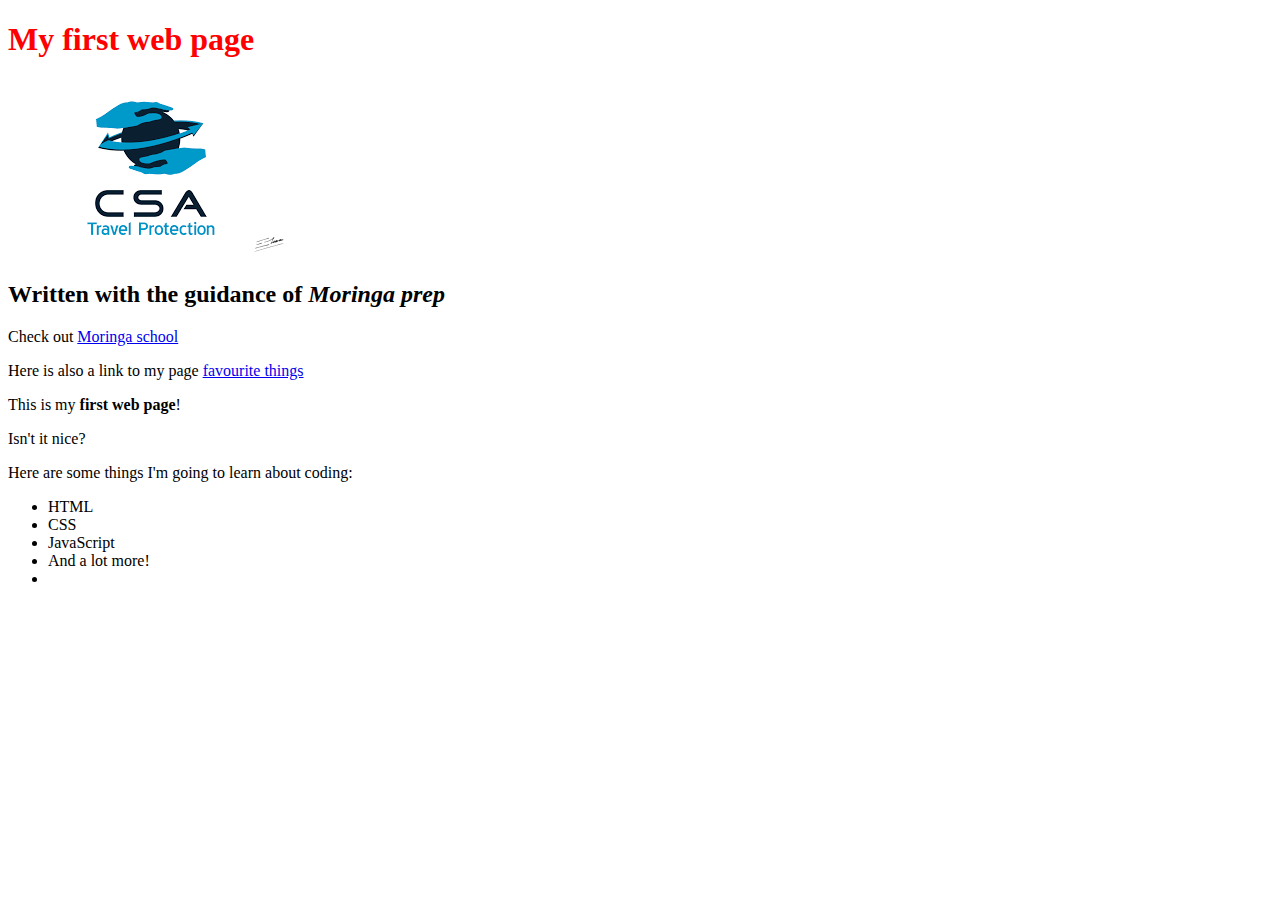
<file: my-first-webpage/index.html>
<!DOCTYPE html>
<html>
  <head>
    <link rel="stylesheet" href="CSS/styles.css" type="text/css">
    <h1><strong>My first web page</strong></h1>
      <img src="images.png"
  </head>

    <h2>Written with the guidance of <em>Moringa prep</em></h2>
  <body>

    <p>Check out <a href="https://www.moringaschool.com/">Moringa school</a></p>
    <p>Here is also a link to my page <a href="favourite-things.html">favourite things<a/></p>

    <p>This is my <strong>first web page</strong>!</p> <p>Isn't it nice?<p/>
    <p>Here are some things I'm going to learn about coding:</p>
    <ul>
      <li>HTML</li>
      <li>CSS</li>
      <li>JavaScript</li>
      <li>And a lot more!<li/>
    <ui/>
  <body/>
</html>
</file>
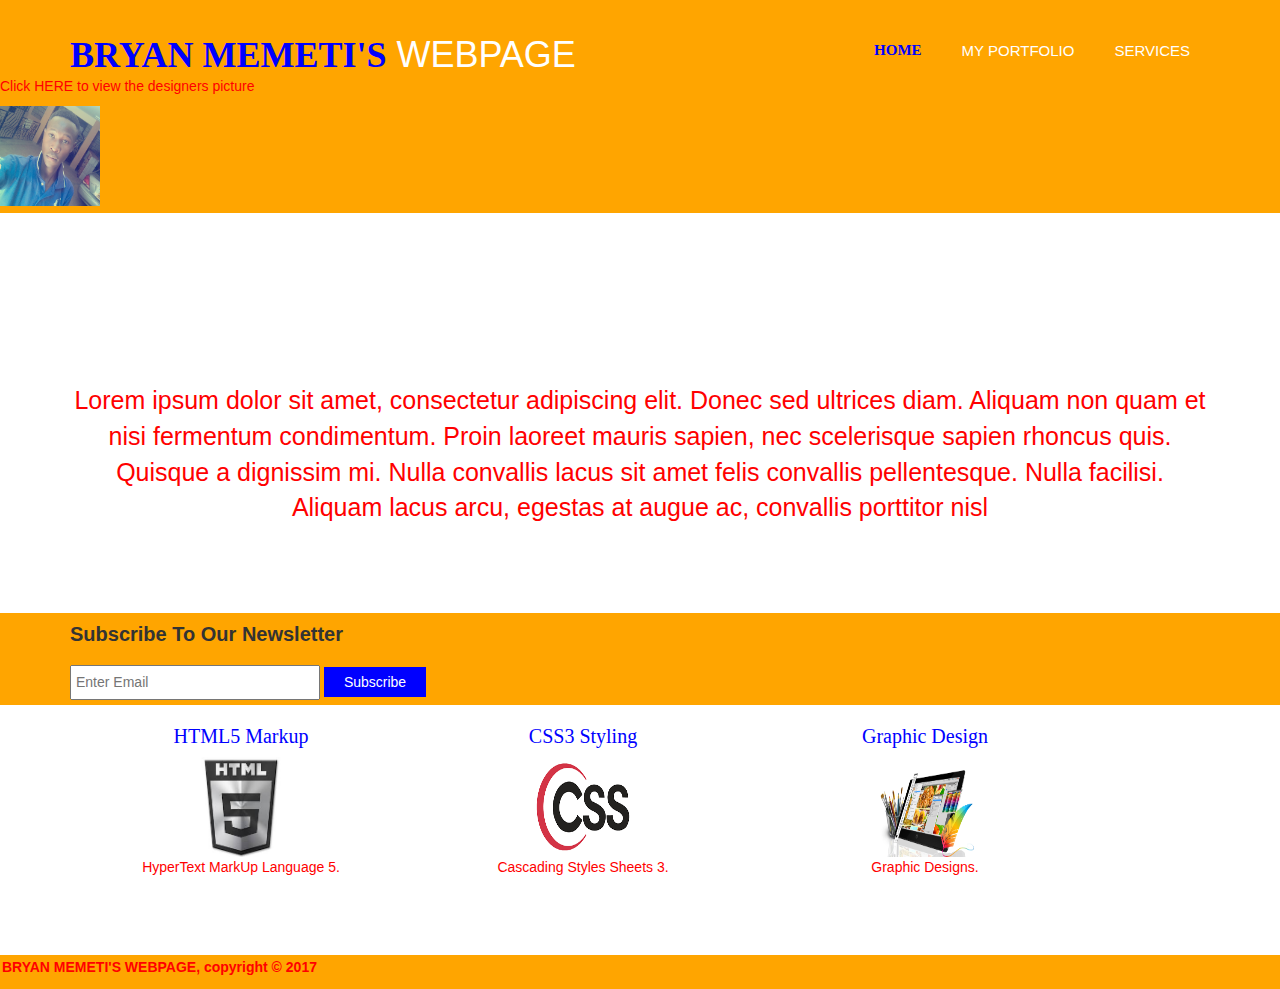
<file: website/index.html>
<!DOCTYPE html>
<html>

<head>
  <meta charset="utf-8">
  <meta name="viewpoint" content="width=device-width">
  <meta name="author" content="Bryan Memeti">
  <title>BRYAN MEMETI | welcome</title>
  <link href="css/style.css" rel="stylesheet">
  <link href="bootstrap/css/bootstrap.min.css" rel="stylesheet">
</head>

<body>
  <header>
    <div class="container">
      <div id="branding">
        <h1><span class="highlight">BRYAN MEMETI'S</span> WEBPAGE</h1>
      </div>
      <nav>
        <ul>
          <li class="current"><a href="index.html">HOME</a></li>
          <li><a href="file:///home/bryan/Documents/projects/memetibryan.github.io/index.html">MY PORTFOLIO</a></li>
          <li><a href="file:///home/bryan/Documents/projects/restaurant/restaurant.html">SERVICES</a></li>
        </ul>
      </nav>
    </div>
    <div class="picture">
      <div id="picture1">
        <p>Click <span class="here">HERE to view the designers picture</span></p>
        <img src="images/designer.jpg">
      </div>
    </div>
  </header>

  <section id="showcase">
    <div class="container">
      <h3>Leading Programmer in Kenya</h3>
      <p>Lorem ipsum dolor sit amet, consectetur adipiscing elit. Donec sed ultrices diam. Aliquam non quam et nisi fermentum condimentum. Proin laoreet mauris sapien, nec scelerisque sapien rhoncus quis. Quisque a dignissim mi. Nulla convallis lacus sit
        amet felis convallis pellentesque. Nulla facilisi. Aliquam lacus arcu, egestas at augue ac, convallis porttitor nisl</p>
    </div>
  </section>

  <section id="newsletter">
    <div class="container">
      <h4>Subscribe To Our Newsletter</h4>
      <form>
        <input type="email" placeholder="Enter Email">
        <button type="submit" class="button1">Subscribe</button>
      </form>
    </div>
  </section>

  <section id="boxes">
    <div class="container">
      <div class="box">
        <h5>HTML5 Markup</h5>
        <img src="images/html.jpg">
        <p>HyperText MarkUp Language 5.</p>
      </div>
      <div class="box">
        <h5>CSS3 Styling</h5>
        <img src="images/css.png">
        <p>Cascading Styles Sheets 3.</p>
      </div>
      <div class="box">
        <h5>Graphic Design</h5>
        <img src="images/design.png">
        <p>Graphic Designs.</p>
      </div>
    </div>
  </section>

  <footer>
    <p>BRYAN MEMETI'S WEBPAGE, copyright &copy; 2017</p>
  </footer>

  <script src="js/jquery-3.2.1.js"></script>
  <script src="js/scripts.js"></script>
  <script src="bootstrap/js/bootstrap.min.js"></script>
</body>

</html>
</file>
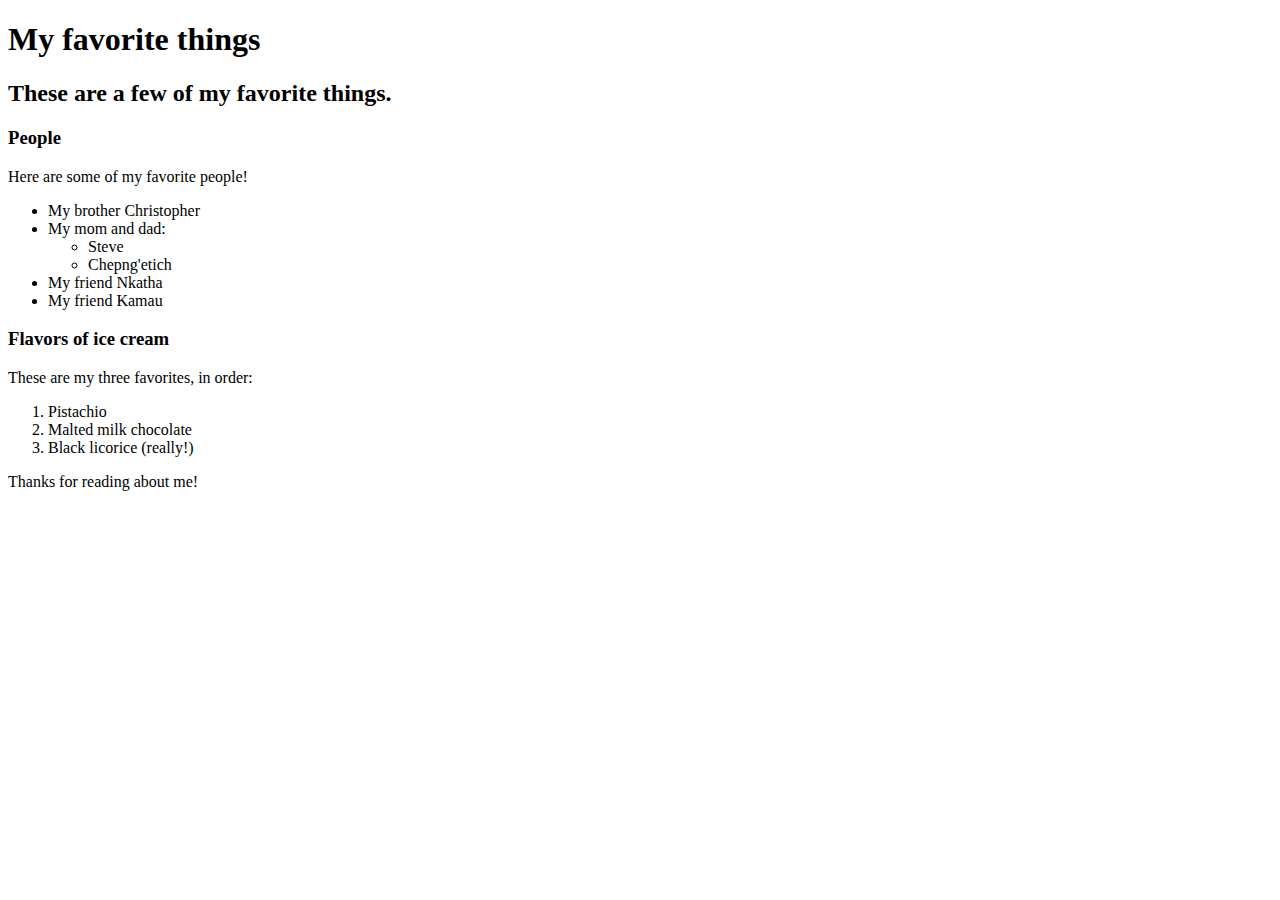
<file: favourite things/favourite-tings.html>
<!DOCTYPE html>
<html>
  <head>
    <title>Michael's favorite things</title>
  </head>
  <body>
    <h1>My favorite things</h1>
    <h2>These are a few of my favorite things.</h2>

    <h3>People</h3>
    <p>Here are some of my favorite people!</p>
    <ul>
      <li>My brother Christopher</li>
      <li>My mom and dad:
        <ul>
          <li>Steve</li>
          <li>Chepng'etich</li>
        </ul>
      </li>
      <li>My friend Nkatha</li>
      <li>My friend Kamau</li>
    </ul>

    <h3>Flavors of ice cream</h3>
    <p>These are my three favorites, in order:</p>
    <ol>
      <li>Pistachio</li>
      <li>Malted milk chocolate</li>
      <li>Black licorice (really!)</li>
    </ol>

    <p>Thanks for reading about me!</p>
  </body>
</html>
</file>
<file: my-first-webpage/CSS/styles.css>
h1 {
  color: red
}
</file>
<file: website/css/style.css>
body {
  font-family: arial;
  font-size: 15px;
  line-height: 1.6;
  padding: 0;
  margin: 0;
  background-color: grey;
}

/*global*/
.container{
  width: 80%;
  margin: auto;
  overflow: hidden;
}

ul {
  margin: 0;
  padding: 0;
}

.button1 {
  height: 25px;
  color: blue;
  border: none;
  padding-left: 20px;
  padding-right: 20px;
  color: white;
}

/*header*/
header {
  color: white;
  background: orange;
  padding-top: 55px;
  padding-top: 35px;
  min-height: 90px;
  border-bottom: orange 7px solid;
}

header a{
  color: white;
  text-transform: uppercase;
  text-decoration: none;
  font-size: 15px;
}

header li{
  float: left;
  padding: 0 20px 0 20px;
  display: inline;
}

header #branding {
  float: left;
}

header #branding h1{
  margin: 0;
}

header #branding h2{
  margin-top: 10px;
  font-size: 15px;
  color: blue;
}

header p:hover{
  color: blue;
}

header nav{
  float: right;
  margin-top: 5px;
}

header .highlight, header .current a{
  color: blue;
  font-weight: bold;
  font-family: cursive;
}

header a:hover{
  color: grey;
  font-weight: bold;
  font-family: cursive;
}

/*showcase*/
#showcase {
  background-image:url(https://s-media-cache-ak0.pinimg.com/originals/bf/a5/0c/bfa50ce8db7093af42025ba92662524c.jpg);
  min-height: 400px;
  text-align: center;
  color: white;
}

#showcase h3{
  margin-top: 80px;
  font-size: 55px;
  margin-bottom: 30px;
}

#showcase p{
  font-size: 25px;
}

/*newsletter*/
#newsletter{
  padding: 5px;
  background-color: orange;
}

#newsletter h4{
  font-size: 20px;
  margin-top: 5px;
  font-weight: bold;
}

#newsletter form{
  float: left;
  padding-top: 10px;
}

#newsletter input[type="email"]{
  padding: 4px;
  width: 250px;
  height: 35px;
}

#newsletter button{
  background-color: blue;
  height: 30px;
}

/*boxes*/
#boxes .box {
  padding-top: 10px;
  width: 30%;
  height: 250px;
  float: left;
  text-align: center;
  padding: 10px;
  color: blue;
  font-family: sans-serif;
}

#boxes h5{
  font-size: 20px;
  font-family: cursive;
}

/*images*/
img {
  height: 100px;
  width: 100px;
}

/*footer*/
footer {
  background-color: orange;
  text-align: justify;
  font-weight: bold;
  padding: 2px;
}

/*paragraph*/
p {
  color: red;
}
</file>
